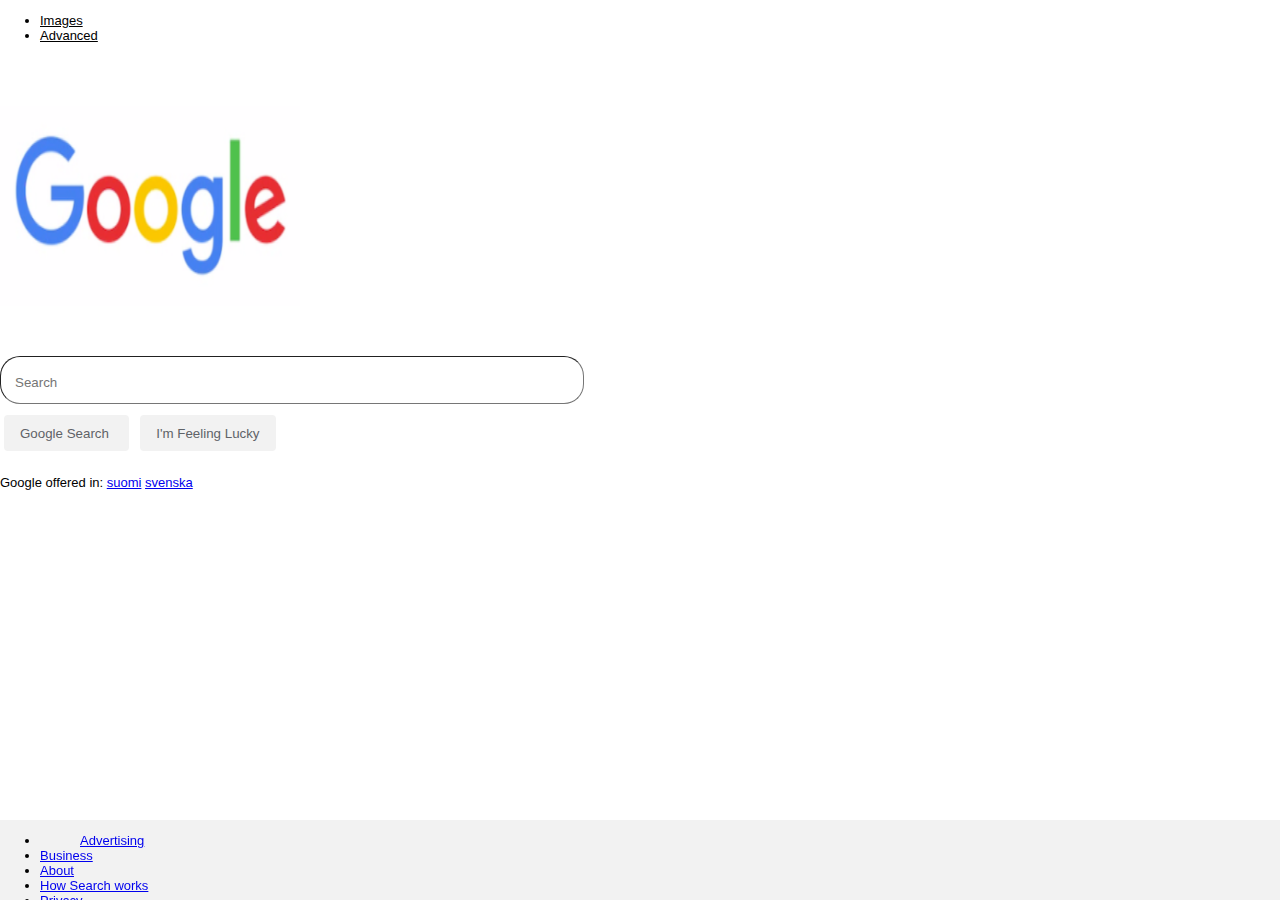
<file: index.html>
<!DOCTYPE html>
<html lang="en">
<head>
    <meta charset="UTF-8">
    <meta name="viewport" content="width=device-width, initial-scale=1.0">
    <title>Google Search</title>
    <link rel="stylesheet" href="https://cdn.jsdelivr.net/npm/bootstrap@4.5.3/dist/css/bootstrap.min.css" integrity="sha384-TX8t27EcRE3e/ihU7zmQxVncDAy5uIKz4rEkgIXeMed4M0jlfIDPvg6uqKI2xXr2" crossorigin="anonymous">
    <link rel="stylesheet" href="search-styles.css">
</head>
<body>
    
    <div id="top-bar" class="row justify-content-end">
        <ul class="nav justify-content-end">
            <li class="nav-item">
            <a class="nav-link active my-nav-link" href="pic-search.html">Images</a>
            </li>
            <li class="nav-item">
            <a class="nav-link my-nav-link" href="advanced-search.html">Advanced</a>
            </li>
        </ul>
    </div>

    <div class="container">
            <div class="my-pic-row-height row justify-content-center align-items-end">
                <img id="google-search-logo" src="google.logo.png" alt="Google's logo" >
            </div>

            <form action="https://google.com/search">
                <div class="row justify-content-center">
                    <input class="search-input-text form-control shadow-sm" type="text" name="q" placeholder="Search" > <br>
                </div>
                <div class="row justify-content-center">
                    <input class="search-submit" type="submit" value="Google Search ">                    
                    <input class="search-submit" value="I'm Feeling Lucky" aria-label="I'm Feeling Lucky" id="lucky" name="btnI"  type="submit" data-ved="0ahUKEwiNm6S0jYLrAhXslnIEHYv2B30QnRsIDg">
                    <!--<button type="submit">Testi</button>-->
                </div>
            </form>

     

            <div class="row justify-content-center">                
                    <p>Google offered in: <a href="https://www.google.com/setprefs?sig=0_QEd4jdDB4YZ-hzAMgpTbtacSlrA%3D&hl=fi&source=homepage&sa=X&ved=0ahUKEwj4rvqBvtzsAhWCCuwKHRn_CzEQ2ZgBCBA">suomi</a>
                    <a href="https://www.google.com/setprefs?sig=0_QEd4jdDB4YZ-hzAMgpTbtacSlrA%3D&hl=sv&source=homepage&sa=X&ved=0ahUKEwj4rvqBvtzsAhWCCuwKHRn_CzEQ2ZgBCBE">svenska</a></p>                
            </div>

      


                <div class="footer row align-items-end">
                    
                    <ul class="nav">
                        <li class= "nav-item">
                        <a class="my-foot-link nav-link  active" href="https://www.google.com/intl/en_fi/ads/?subid=ww-ww-et-g-awa-a-g_hpafoot1_1!o2&utm_source=google.com&utm_medium=referral&utm_campaign=google_hpafooter&fg=1">Advertising</a>
                        </li>
                        <li class="nav-item">
                        <a class="nav-link" href="https://www.google.com/services/?subid=ww-ww-et-g-awa-a-g_hpbfoot1_1!o2&utm_source=google.com&utm_medium=referral&utm_campaign=google_hpbfooter&fg=1">Business</a>
                        </li>
                        <li class="nav-item">
                        <a class="nav-link" href="https://about.google/?utm_source=google-FI&utm_medium=referral&utm_campaign=hp-footer&fg=1">About</a>
                        </li>
                        <li class="nav-item">
                            <a class="nav-link" href="https://google.com/search/howsearchworks/?fg=1">How Search works</a>
                        </li>
                        <li class="nav-item ">
                            <a class="nav-link active" href="https://policies.google.com/privacy?hl=en-FI&fg=1">Privacy</a>
                        </li>
                        <li class="nav-item ">
                            <a class="nav-link" href="https://policies.google.com/terms?hl=en-FI&fg=1">Terms</a>
                        </li>
                        <li class="nav-item">
                            <a class="nav-link" href="https://www.google.com/preferences?hl=en">Settings</a>
                        </li>
                    </ul>
                    
                </div>
         
    </div>    


  
</body>
</html>
</file>
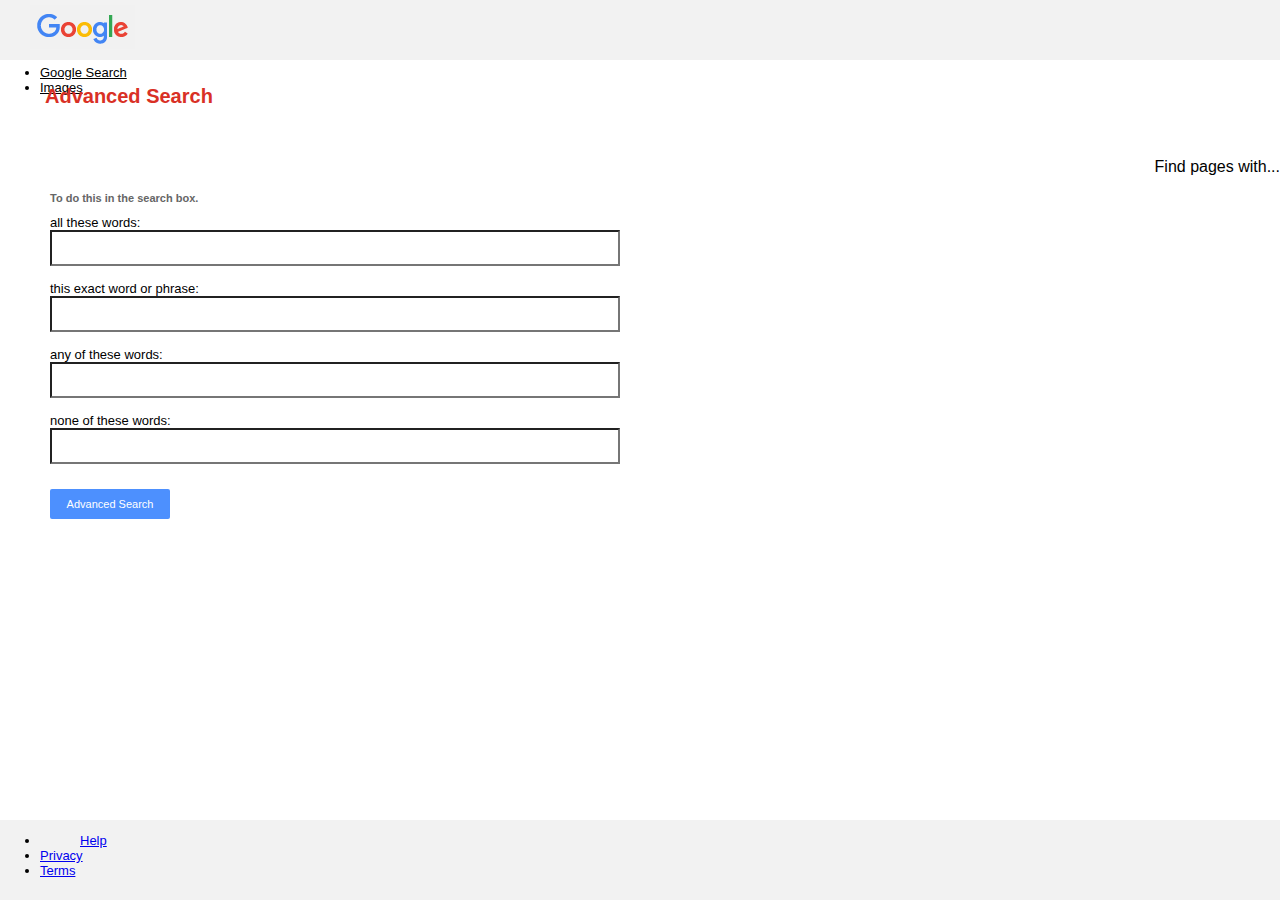
<file: advanced-search.html>
<!DOCTYPE html>
<html lang="en">
<head>
    <meta charset="UTF-8">
    <meta name="viewport" content="width=device-width, initial-scale=1.0">
    <title>Google Advanced Search</title>
    <link rel="stylesheet" href="https://cdn.jsdelivr.net/npm/bootstrap@4.5.3/dist/css/bootstrap.min.css" integrity="sha384-TX8t27EcRE3e/ihU7zmQxVncDAy5uIKz4rEkgIXeMed4M0jlfIDPvg6uqKI2xXr2" crossorigin="anonymous">
    <link rel="stylesheet" href="search-styles.css">
</head>
<body>

    <div class="adv-nav-bar row ">
        <img id="adv-nav-bar-image" src="tiny-google-logo.png" alt="google's logo">

        
        <ul class="nav">
            <li class="nav-item align-self-end">
              <a class="nav-link active my-nav-link" href="index.html">Google Search</a>
            </li>
            <li class="nav-item align-self-end">
              <a class="nav-link my-nav-link" href="pic-search.html">Images</a>
            </li>
          </ul>            
    </div>


    <div class="row border-bottom ">
        <h2>Advanced Search</h2>
    </div>

    <div class="container adv-form-container border-bottom">

        <form action="https://www.google.com/search">

            <div class="row">
                <div class="col-2 find-pages-header"><p>Find pages with...</p></div>
                <div class="col-6"></div>
                <div class="col .d-none .d-lg-block .d-xl-none information-header align-self-end"><p>To do this in the search box.</p></div>

                
            </div>





            <div class="row justify-content-center">
                <div class="col-2">
                    <label for="important-words">all these words:</label>
                </div>
                <div class="col-6">
                    <input class="adv-text-input form-control shadow-sm" type="text" name="as_q" id="important-words">
                </div>
                <div class="col align-self-end">
                    <p class="more-info-text">Type the important words: <span> tri-colour rat terrier</span></p>
                </div>
            </div>

            <div class="row">
                <div class="col-2">
                    <label for="exact-words">this exact word or phrase:</label>
                </div>
                <div class="col-6">
                    <input class="adv-text-input form-control shadow-sm" type="text" name="as_epq" id="exact-words">
                </div>
                <div class="col align-self-end">
                    <p class="more-info-text">Put exact words in <span> "rat terrier"</span></p>
                </div>
            </div>

            <div class="row">
                <div class="col-2">
                    <label for="any-words">any of these words:</label>
                </div>
                <div class="col-6">
                     <input class="adv-text-input form-control shadow-sm" type="text" name="as_oq" id="any-words">
                </div>
                <div class="col align-self-end">
                    <p class="more-info-text">Type OR between all the words you want: <span>miniature OR standard</span> </p>
                </div>
            </div>

            <div class="row">
                <div class="col-2">
                    <label for="none-of-these">none of these words:</label>
                </div>
                <div class="col-6">
                    <input class="adv-text-input form-control shadow-sm" type="text" name="as_eq" id="none-of-these">
                </div>
                <div class="col-4 align-self-end">
                    <p class="more-info-text">Put a minus sign just before words that you don't want: <span> -rodent, -"Jack Russell"</span></p>
                </div>
            </div>


            <div class="row justify-content-end">
                <div class="col-2 "></div>
                <div class="col-6">
                    <input class="adv-submit" type="submit" value="Advanced Search">
                </div>
                <div class="col"></div>
            </div>


        </form>

    </div>


    <div class="footer row align-items-end">                    
        <ul class="nav">
            <li class= "nav-item">
            <a class="nav-link my-foot-link active" href="https://support.google.com/websearch/?p=ws_results_help&hl=en-FI&fg=1">Help</a>
            </li>     
            <li class="nav-item justify-content-end">
                <a class="nav-link active" href="https://policies.google.com/privacy?hl=en-FI&fg=1">Privacy</a>
            </li>
            <li class="nav-item ">
                <a class="nav-link" href="https://policies.google.com/terms?hl=en-FI&fg=1">Terms</a>
            </li>
  
        </ul>
        
    </div>
</body>
</html>
</file>
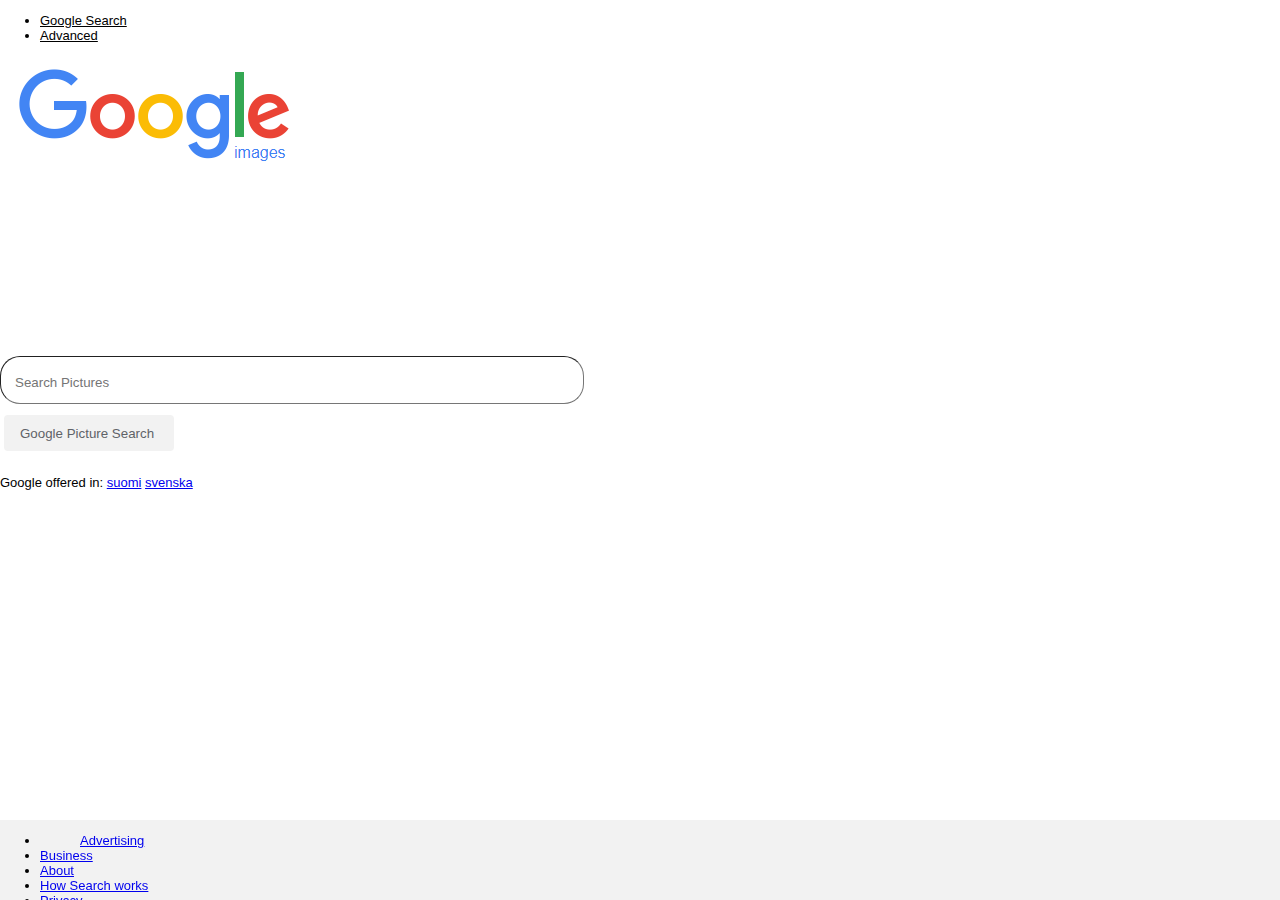
<file: pic-search.html>
<!DOCTYPE html>
<html lang="en">
<head>
    <meta charset="UTF-8">
    <meta name="viewport" content="width=device-width, initial-scale=1.0">
    <title>Google Picture Search</title>
    <link rel="stylesheet" href="https://cdn.jsdelivr.net/npm/bootstrap@4.5.3/dist/css/bootstrap.min.css" integrity="sha384-TX8t27EcRE3e/ihU7zmQxVncDAy5uIKz4rEkgIXeMed4M0jlfIDPvg6uqKI2xXr2" crossorigin="anonymous">
    <link rel="stylesheet" href="search-styles.css">
</head>
<body>
    

        <div id="top-bar" class="row justify-content-end">
         <ul class="nav justify-content-end">
             <li class="nav-item">
               <a class="nav-link active my-nav-link" href="index.html">Google Search</a>
             </li>
             <li class="nav-item">
               <a class="nav-link my-nav-link" href="advanced-search.html">Advanced</a>
             </li>
           </ul>
        </div>

    <div class="container">
            <div class="my-pic-row-height row justify-content-center align-items-end">
                <img src="google-images.png" alt="Google images logo" class="image-cont" >
            </div>

            <form action="http://images.google.com/images?um=1&hl=en&safe=active&nfpr=1&q=your_search_query">
                <div class="row justify-content-center">
                    <input class="search-input-text form-control shadow-sm" type="text" name="q" placeholder="Search Pictures" > <br>
                </div>
                <div class="row justify-content-center">
                    <input class="search-submit" type="submit" value="Google Picture Search ">
                    
                </div>
            </form>

     

            <div class="row justify-content-center">                
                    <p>Google offered in: <a href="https://www.google.com/setprefs?sig=0_QEd4jdDB4YZ-hzAMgpTbtacSlrA%3D&hl=fi&source=homepage&sa=X&ved=0ahUKEwj4rvqBvtzsAhWCCuwKHRn_CzEQ2ZgBCBA">suomi</a>
                    <a href="https://www.google.com/setprefs?sig=0_QEd4jdDB4YZ-hzAMgpTbtacSlrA%3D&hl=sv&source=homepage&sa=X&ved=0ahUKEwj4rvqBvtzsAhWCCuwKHRn_CzEQ2ZgBCBE">svenska</a></p>                
            </div>

      


                <div class="footer row align-items-end ">
                    
                    <ul class="nav">
                        <li class= "nav-item">
                        <a class="nav-link my-foot-link active" href="https://www.google.com/intl/en_fi/ads/?subid=ww-ww-et-g-awa-a-g_hpafoot1_1!o2&utm_source=google.com&utm_medium=referral&utm_campaign=google_hpafooter&fg=1">Advertising</a>
                        </li>
                        <li class="nav-item">
                        <a class="nav-link" href="https://www.google.com/services/?subid=ww-ww-et-g-awa-a-g_hpbfoot1_1!o2&utm_source=google.com&utm_medium=referral&utm_campaign=google_hpbfooter&fg=1">Business</a>
                        </li>
                        <li class="nav-item">
                        <a class="nav-link" href="https://about.google/?utm_source=google-FI&utm_medium=referral&utm_campaign=hp-footer&fg=1">About</a>
                        </li>
                        <li class="nav-item">
                            <a class="nav-link" href="https://google.com/search/howsearchworks/?fg=1">How Search works</a>
                        </li>
                        <li class="nav-item ">
                            <a class="nav-link active" href="https://policies.google.com/privacy?hl=en-FI&fg=1">Privacy</a>
                        </li>
                        <li class="nav-item ">
                            <a class="nav-link" href="https://policies.google.com/terms?hl=en-FI&fg=1">Terms</a>
                        </li>
                        <li class="nav-item">
                            <a class="nav-link" href="https://www.google.com/preferences?hl=en">Settings</a>
                        </li>
                    </ul>
                    
                </div>
         
    </div>    


  
</body>
</html>
</file>
<file: search-styles.css>
@media (max-width: 1500px) {
    .more-info-text {
        display: none;
    }
}

/* Universal Styles*/
body {
    font-family: Arial, sans-serif;
    font-size: 13px;
    margin: auto;   
    margin-right: 0px;
    
}

h2 {
    font-size: 20px;
    color: #d93025;
    padding-left: 10px;
    margin: 25px 35px;
    
}

span {
    font-family: monospace;
    color: #666666;
}
/*Footer styles*/
.footer {
    background-color: #f2f2f2;
    height: 80px;
    position: fixed;
    left: 0;
    bottom: 0;
    width: 100%;
    margin-left: 0;
     
}

.my-foot-link {
    padding-left: 40px;
}


/*Navigation styles*/
.my-nav-link{
  color: black;  
}

.my-nav-link:hover
 {
    text-decoration: underline;
    opacity: 87%;
    color: black;
}




/*Search and image Search buttons and input styles*/
.search-input-text {   
    color: #f2f2f2;
    width: 560px;
    height: 40px;
    padding-top: 5px;
    padding-right: 8px;
    padding-left: 14px;
    border-width: 1px;
    border-radius: 20px;
}

.search-submit {
    height: 36px;
    padding-left: 16px;
    padding-right: 16px;
    margin: 11px 4px;
    background-color: #f2f2f2;
    color: #5f6368;
    border-radius: 4px;
    border-style: none ;

}

.search-submit:hover {
    color: #222222;
    background-color: #f8f8f8;
    border-radius: 4px;
    box-shadow: rgba(0, 0, 0, 0.1) 0px 1px 1px 0px;
}



/*Search and Picture page logo container*/
.my-pic-row-height {
    height: 300px;
}



/*Search page logo style*/
#google-search-logo {
    height: 200px;
    width: 300px;
    padding-top: 50px;
}


/*Image Search logo style*/
.image.cont {
   width: 200px;
   height: 90px;
   margin-bottom: 10px;
}



/*----------------------------Advanced Search page styles----------------*/

/*headers*/
.find-pages-header {
    font-size: 16px;
    text-align: end;
}

.information-header {
    font-size: 11px;
    color: #666666;
    font-weight: bold;
}

/*Navigation bar*/
.adv-nav-bar {
    height: 60px;
    background-color: #f2f2f2;
    
}

/*Form container*/
.adv-form-container {
    margin-left: 50px;
    margin-top: 50px;
}


/*input and submit styles*/
.adv-text-input {
    width: 550px;
    height: 30px;
    padding: 1px 8px;
    font-size: 13px;
    border-radius: 0%;
    margin-bottom: 15px;

}

.adv-submit {
    height: 30px;
    width: 120px;
    background-color: #4d90fe;
    color: #ffffff;
    border-radius: 2px;
    border-style: none;
    padding: 0px 12px;
    margin: 10px 0px;
    font-size: 11px;
    line-height: 11px;
    
}

.adv-submit:hover {
    background-color: #357ae8;
}

.adv-submit:focus {
    box-shadow: rgb(255, 255, 255) 0px 0px 0px 1px inset;
}


/* google logo*/
#adv-nav-bar-image{
    padding-left: 30px;
    padding-top: 5px;
}
</file>
